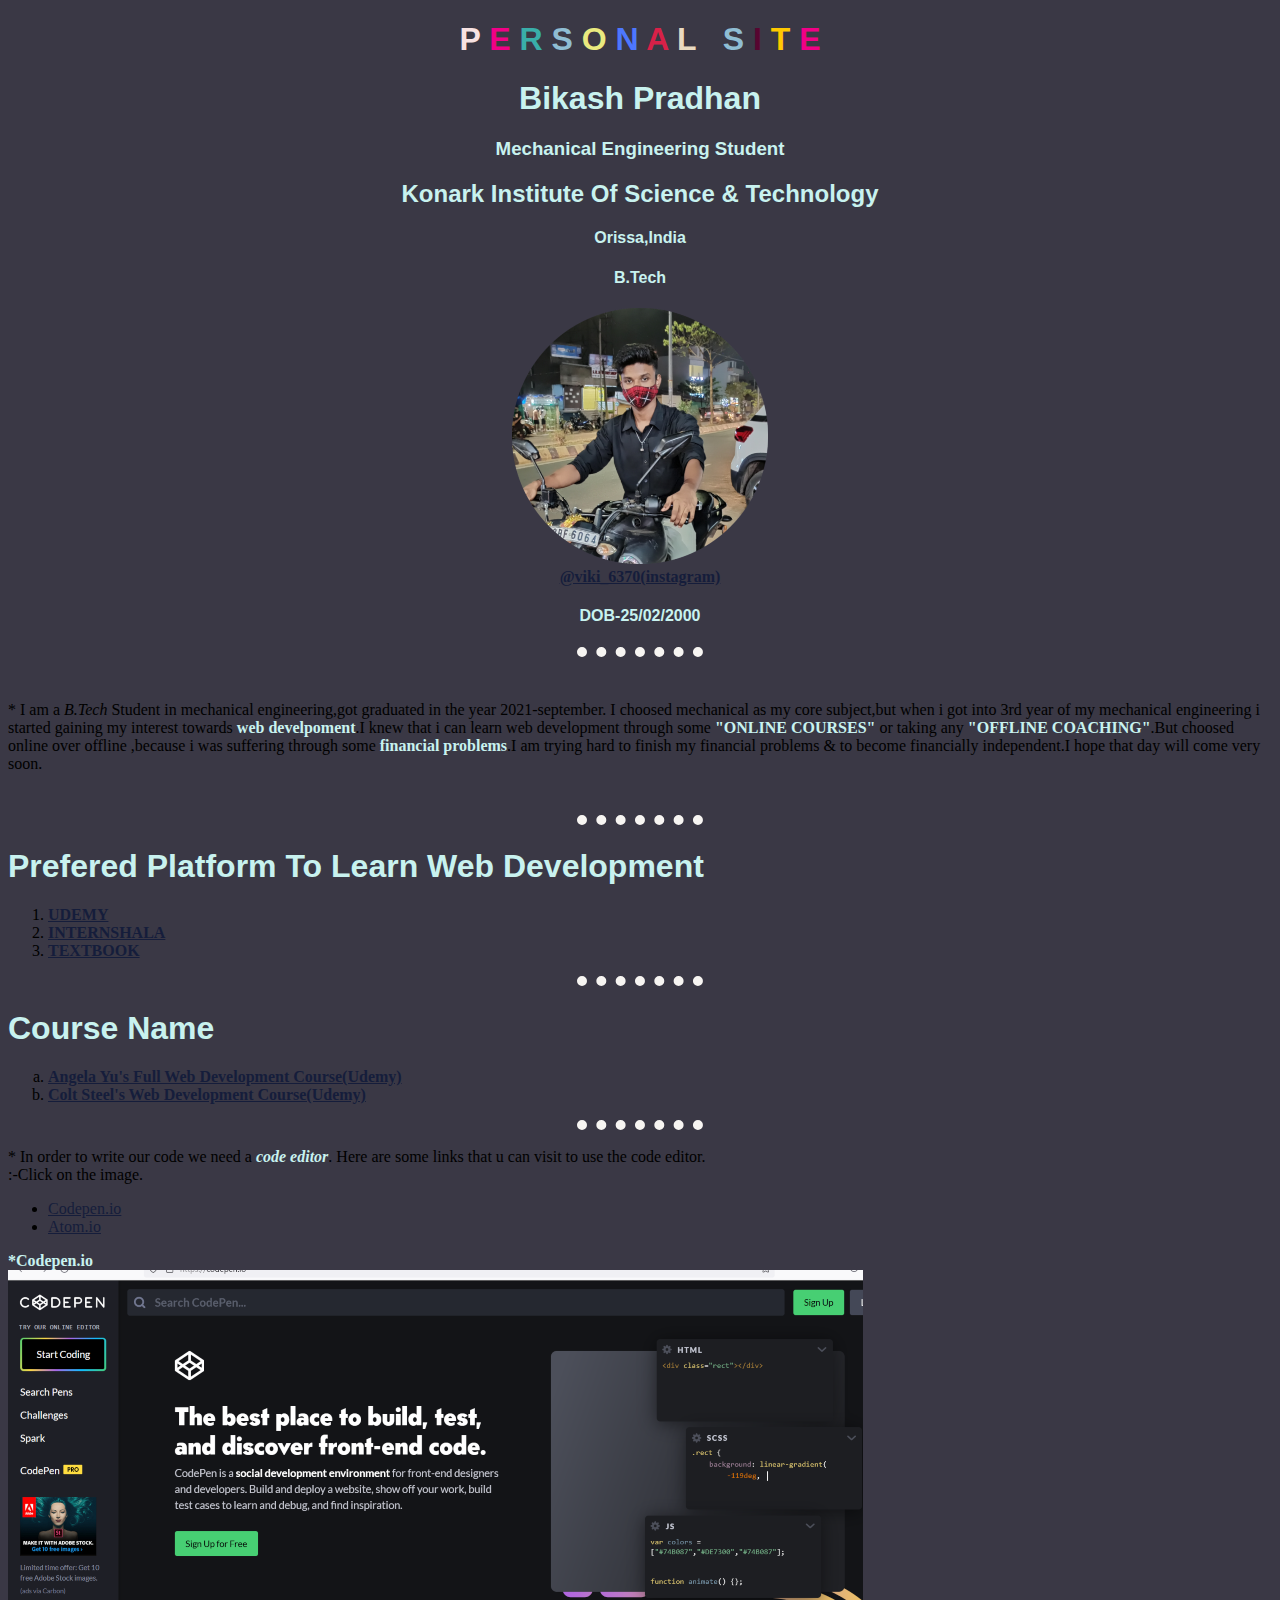
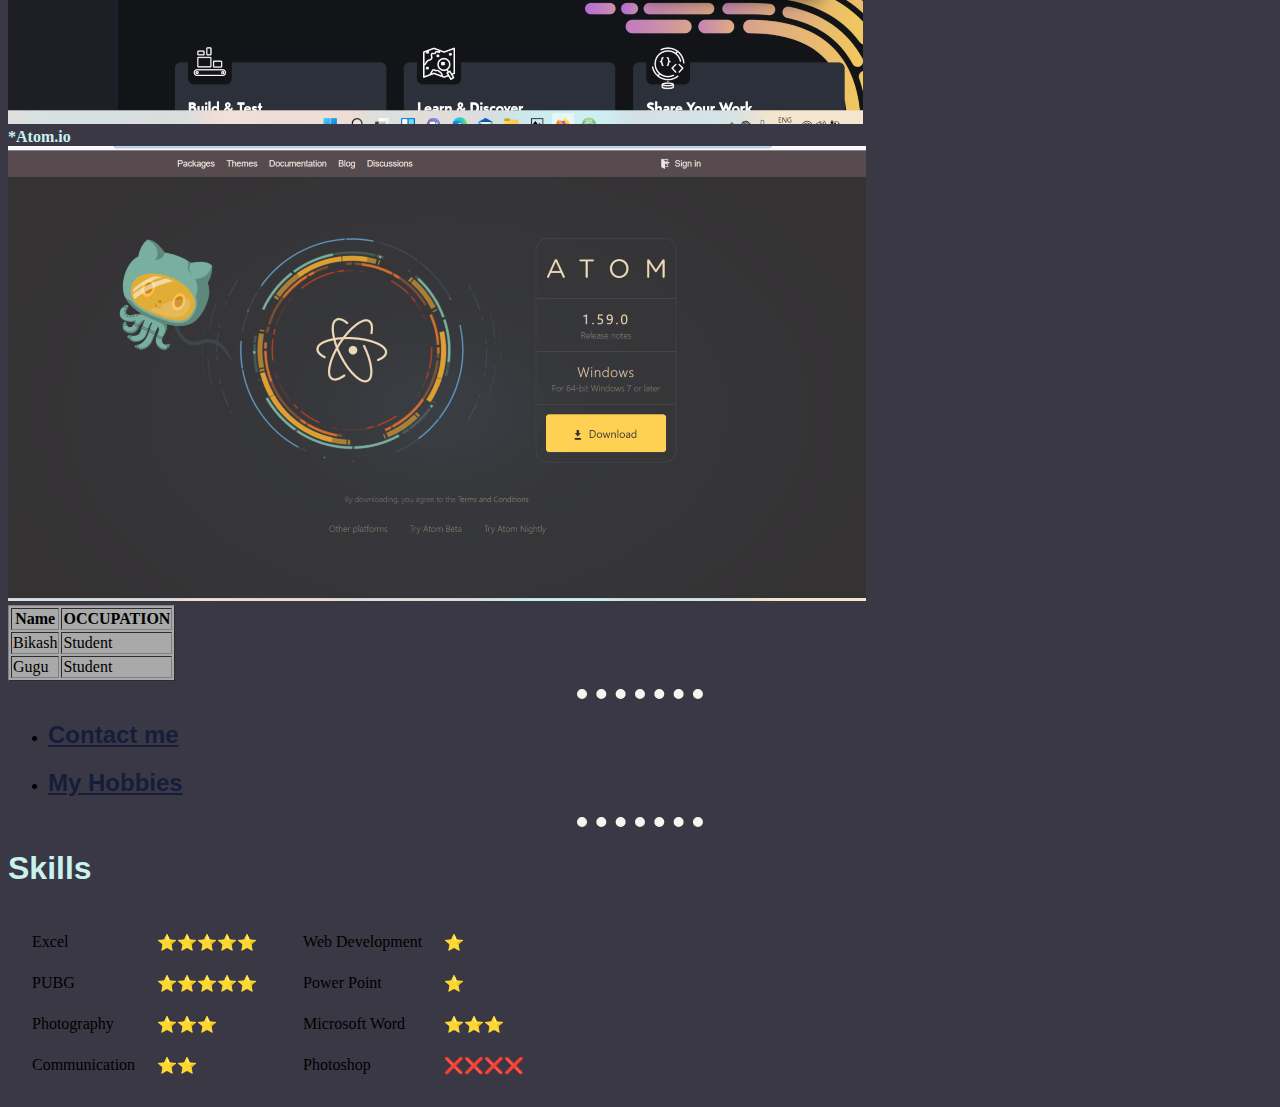
<file: index.html>
<!DOCTYPE html>
<html lang="en" dir="ltr">

<head>
  <meta charset="utf-8">
  <meta name="viewport" content="width=device-width, initial-scale=1.0">
  <meta http-equiv="X-UA-Compatible" content="ie=edge">
  <title>Bikash Pradhan-Personal site</title>
<link rel="stylesheet" href="style.css" />
</head>

<body>

<h1>
  <center>
  <a class="P">P</a>
  <a class="E">E</a>
  <a class="R">R</a>
  <a class="S">S</a>
  <a class="O">O</a>
  <a class="N">N</a>
  <a class="A">A</a>
  <a class="L">L</a>
  &nbsp;
  <a class="S">S</a>
  <a class="I">I</a>
  <a class="T">T</a>
  <a class="E">E</a>
  </center>
</h1>

 <h1><center>Bikash Pradhan</center></h1>
  <center>
    <h3>Mechanical Engineering Student</h3>
    <h2>Konark Institute Of Science & Technology</h2>
    <h4>Orissa,India</h4>
    <h4>B.Tech</h4>
    <img src="BikashPr.png" alt="Bikash's image">
    <br />
  <strong> <a href="https://www.instagram.com/viki_6370/">@viki_6370(instagram)</a> </strong>
    <h4>DOB-25/02/2000</h4>
  </center>
  <hr>
  <br />
  <p>
    * I am a <em>B.Tech</em> Student in mechanical engineering,got graduated in the year 2021-september.
    I choosed mechanical as my core subject,but when i got into 3rd year of my mechanical engineering i started
    gaining my interest towards<strong> web develpoment</strong>.I knew that i can learn web development through
    some <B>"ONLINE COURSES"</B> or taking any <B>"OFFLINE COACHING"</B>.But choosed online over offline ,because
    i was suffering through some <strong>financial problems</strong>.I am trying hard to finish my financial
    problems & to become financially independent.I hope that day will come very soon.
  </p>
  <br />
  <hr/>
  <h1>Prefered Platform To Learn Web Development</h1>
  <ol>
    <li><B><a href="https://www.udemy.com/">UDEMY</a></B></li>
    <li><B><a href="https://internshala.com/">INTERNSHALA</a></B></li>
    <li><B><a href="https://testbook.com/">TEXTBOOK</a></B></li>

  </ol>
  <hr/>
  <P>
  <h1>Course Name</h1>
  <ul type="square">
    <li type="a"><strong><a href="https://www.udemy.com/course/the-complete-web-development-bootcamp/">Angela Yu's Full Web Development Course(Udemy)</a></strong></li>
    <li type="a"><strong><a href="https://www.udemy.com/course/the-web-developer-bootcamp/">Colt Steel's Web Development Course(Udemy)</a></strong></li>
  </ul type="square">
  </P>
  <hr/>
  <p>
    * In order to write our code we need a <i><B>code editor</B></i>.
    Here are some links that u can visit to use the code editor.
    <br />
    :-Click on the image.
  <UL>
    <LI><a href="https://codepen.io/">Codepen.io</a></LI>
    <li><a href="https://atom.io/">Atom.io</a></li>
  </UL>
  </p>
      <strong>*Codepen.io</strong>
       <br />
        <a href="https://codepen.io/"><img src="Code.png" alt="IMAGE"></a>
        <br />
        <strong>*Atom.io</strong>
        <br />
        <a href="https://atom.io/"><img src="Atom.png" alt="Image"></a>

  <table border="1" bgcolor="darkgray">
    <thead>
      <tr>
        <th>Name</th>
        <th>OCCUPATION</th>
      </tr>
    </thead>
    <tbody>
      <tr>
        <td>Bikash</td>
        <td>Student</td>
      </tr>
      <tr>
        <td>Gugu</td>
        <td>Student</td>
      </tr>
    </tbody>
  </table border="1" bgcolor="darkgray">
  <hr>
  <ul>
    <li>
      <h2><a href="contact.html">Contact me</a></h2>
    </li>
    <li>
      <h2><a href="hobbies.html">My Hobbies</a></h2>
    </li>
  </ul>
  <hr>
  <h1>Skills</h1>
  <table>
    <tr>
      <td>
        <table cellspacing="20">
          <tr>
            <td>Excel</td>
            <td>⭐⭐⭐⭐⭐</td>
          </tr>
          <tr>
            <td> PUBG</td>
            <td>⭐⭐⭐⭐⭐</td>
          </tr>
          <tr>
            <td>
              Photography
            </td>
            <td>
              ⭐⭐⭐
            </td>
          </tr>
          <tr>
            <td>
              Communication
            </td>
            <td>
              ⭐⭐
            </td>
          </tr>
        </table cellspacing="20">
      </td>
      <td>
        <table cellspacing="20">
          <tr>
            <td>
              Web Development
            </td>
            <td>
              ⭐
            </td>
          </tr>
          <tr>
            <td>
              Power Point
            </td>
            <td>
              ⭐
            </td>
          </tr>
          <tr>
            <td>
              Microsoft Word
            </td>
            <td>
              ⭐⭐⭐
            </td>
          </tr>
          <tr>
            <td>
              Photoshop
            </td>
            <td>
              ❌❌❌❌
            </td>
          </tr>
        </table cellspacing="20">
      </td>
    </tr>
  </table>
</body>

</html>
</file>
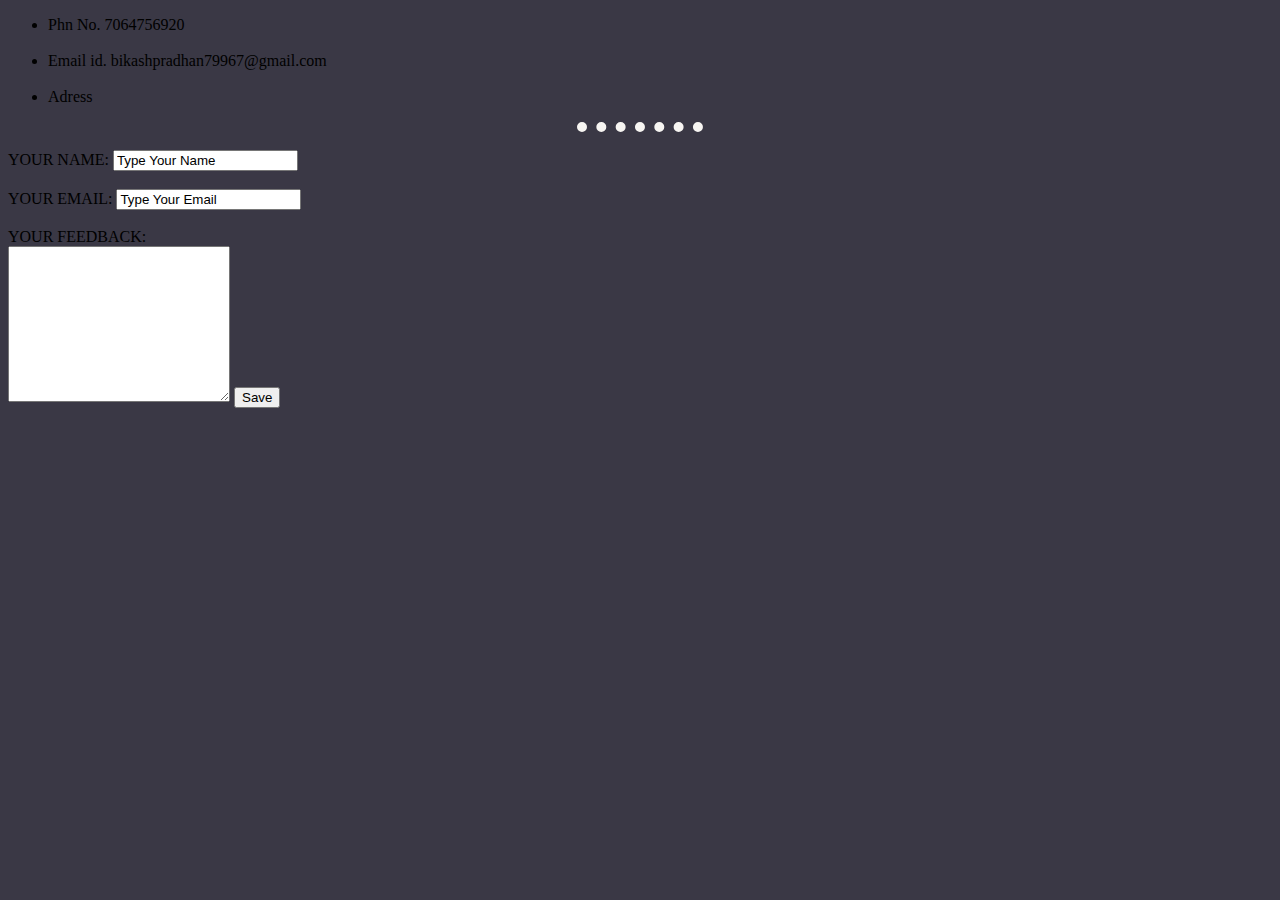
<file: contact.html>
<!DOCTYPE html>
<html lang="en">
<head>
  <meta charset="UTF-8">
  <meta name="viewport" content="width=device-width, initial-scale=1.0">
  <meta http-equiv="X-UA-Compatible" content="ie=edge">
  <title>contact me</title>
  <link rel="stylesheet" href="style.css" />
</head>
<body>
   <p>
   <ul>
      <li>Phn No.   7064756920</li>
      <br />
      <li>Email id. bikashpradhan79967@gmail.com</li>
      <br />
      <li>Adress</li>
   </ul>
   <hr>
   </p>
   <form action="mailto:bikashp4567@gmail.com" method="post" enctype="text/plain" >
     <label>YOUR NAME:</label>
     <INPUT type="text" name="YOUR NAME" id="name" size="20" value="Type Your Name" />
     <BR />
     <br />
     <label>YOUR EMAIL:</label>
     <input type="email" name="YOUR EMAIL" id="email" size="20" value="Type Your Email"/>
     <BR />
     <br />
     <label>YOUR FEEDBACK:</label><br />
     <textarea name="YOUR FEEDBACK" cols="25" rows="10"></textarea>
     <input type="submit" value="Save" />
   </form>



</body>
</html>
</file>
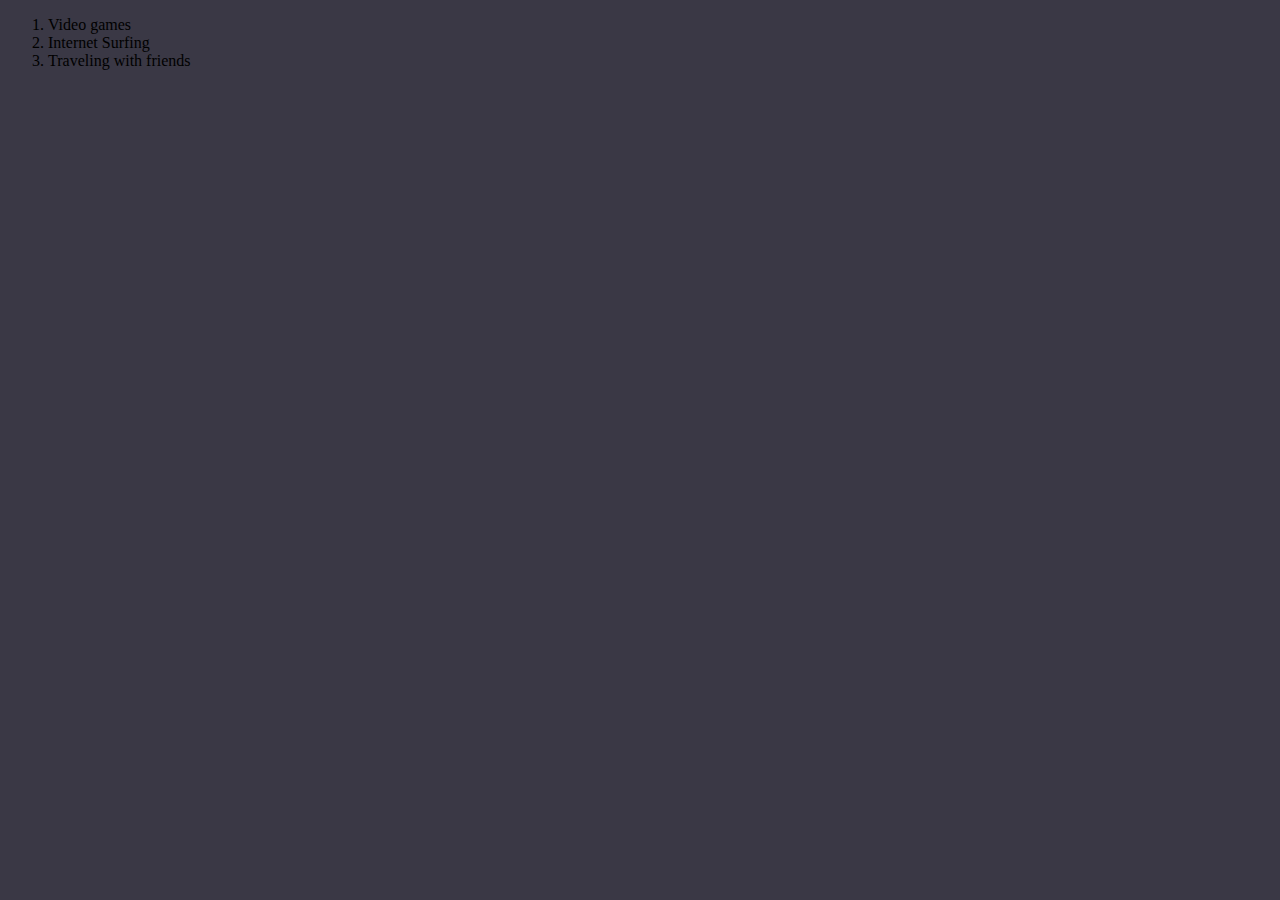
<file: hobbies.html>
<!DOCTYPE html>
<html lang="en" dir="ltr">
  <head>
    <meta charset="utf-8">
    <title>My hobbies</title>
    <link rel="stylesheet" href="style.css" />
  </head>
  <body>
    <ol>
      <li>
        Video games
      </li>
      <li>
        Internet Surfing
      </li>
      <li>
        Traveling with friends
      </li>
    </ol>
  </body>
</html>
</file>
<file: style.css>
body{
  background-color:#3A3845;

}
hr{
  border-color:#F7F5F2;
  border-style:dotted none none;
  width:10%;
  border-width: 10px;
  height:2px;
}

h1{
  color:#C8F2EF;
  font-family: sans-serif;
}

h3{
  color:#C8F2EF;
    font-family: sans-serif;
}


h2{
  color:#C8F2EF;
  font-family: sans-serif;
}

h4{
  color:#C8F2EF;
  font-family: sans-serif;
}
a{
  color:#151D3B;
}

b{
  color:#C8F2EF;
}
strong{
  color:#C8F2EF;
}
.P{
  color:#F7E2E2;
}
.E{
  color:#F10086;
}
.R{
  color:#39AEA9
}
.S{
  color:#8FBDD3;
}

.O{
  color:#EAEA7F;
}

.N{
  color:#4D77FF;
}
.A{
  color:#D82148;
}

.L{
  color:#E9DAC1;
}
.I{
  color:#570530;
}
.T{
  color:#FFC900;
}
</file>
